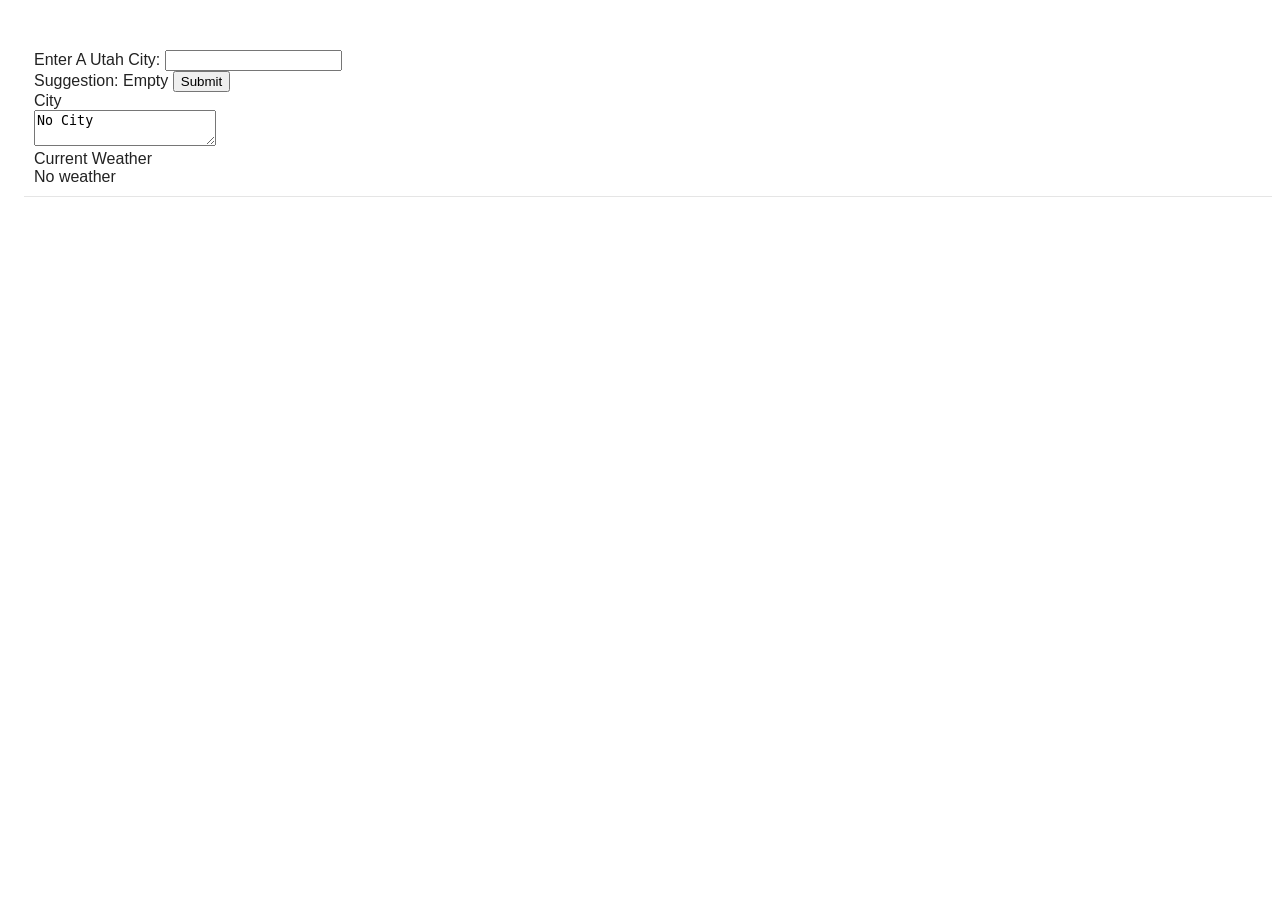
<file: html/index.html>
<!doctype html>
<html>
  <head>
    <link href="https://s3.amazonaws.com/codecademy-content/courses/ltp2/css/bootstrap.min.css" rel="stylesheet">
    <link rel="stylesheet" href="style.css">
  </head>
  <body>

      <div id = "weatherThing">
            <form>
        Enter A Utah City: <input type="text" id="cityfield" value=""><br>
        Suggestion: <span id="txtHint">Empty</span>
        <input id="button" type="submit" value="Submit">
        </form>
        <p>City</p>
        <textarea id="dispcity">No City</textarea>
        <p>Current Weather</p>
<div id="weather">No weather</div>

</form>
    </div>
    </div>

    <script src="https://ajax.googleapis.com/ajax/libs/jquery/1.11.1/jquery.min.js"></script>
    <script src="app.js"></script>
<script>
$( "#cityfield" ).keyup(function() {
  var url = "getcity?q=" +$("#cityfield").val();
    console.log("url = " + url);
$.getJSON(url,function(data) {
    var everything;
    everything = "<ul>";
    $.each(data, function(i,item) {
      everything += "<li> "+data[i].city;
    });
    everything += "</ul>";
    $("#txtHint").html(everything);
  })
  .done(function() { console.log('getJSON request succeeded!'); })
  .fail(function(jqXHR, textStatus, errorThrown) { 
    console.log('getJSON request failed! ' + textStatus); 
    console.log("incoming "+jqXHR.responseText);
  })
  .always(function() { console.log('getJSON request ended!');
  })
  .complete(function() { console.log("complete"); });
});
</script>
  </body>
</html>
</file>
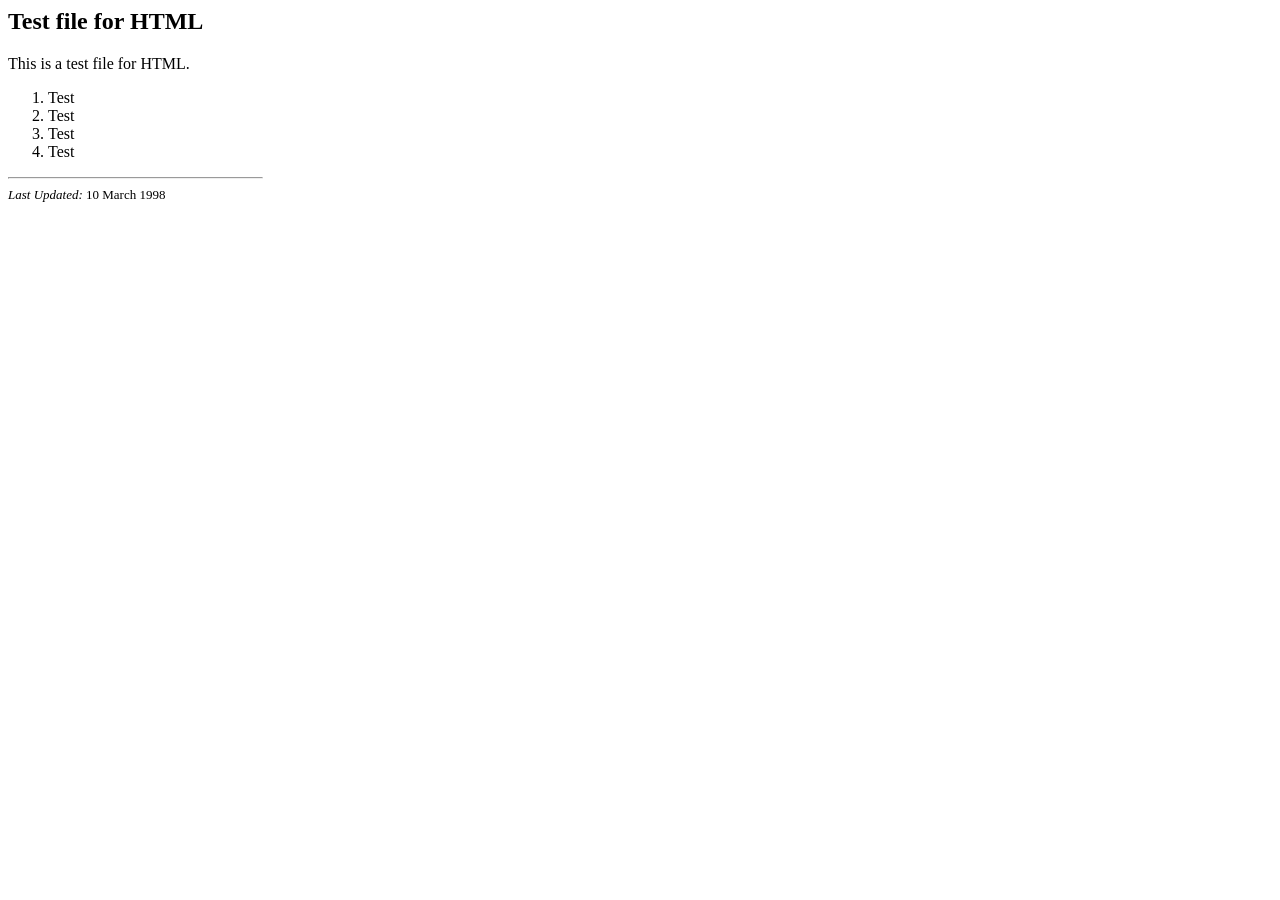
<file: html/test1.html>
<!-- saved from url=(0066)https://students.cs.byu.edu/~clement/CS360/labs/webtest/test1.html -->
<html><head><meta http-equiv="Content-Type" content="text/html; charset=UTF-8">
<title>Test file for HTML</title>
<style type="text/css"></style></head>
<body bgcolor="#FFFFFF" text="#000000">
<p>
</p><h2>Test file for HTML</h2>
<p>
This is a test file for HTML.

</p><ol>
<li> Test
</li><li> Test
</li><li> Test
</li><li> Test
</li></ol>
<p>
</p><hr align="left" width="20%">
<font size="-1"> <i> Last Updated:</i> 10 March 1998<br> </font>




</body></html>
</file>
<file: html/style.css>
body {
  background-image: url('http://s3.amazonaws.com/codecademy-content/courses/ltp2/img/reader/bg.png');
  -webkit-background-size: cover;
     -moz-background-size: cover;
       -o-background-size: cover;
          background-size: cover;
}

p {
  margin: 0;
}

#weatherThing {
    color: #222;
  background: rgba(255,255,255,.9);
  border-spacing: 2px;
  border-color: gray;
  font-family: arial,sans-serif;
  border-bottom: 1px #e5e5e5 solid;
  margin-top: 40px;
  margin-left: 1em;
  margin-bottom: 30px;
  padding: 10px;
}

.row {
  margin: 0;
}

.articles {
  margin-top: 30px;
  margin-bottom: 30px;
}

.article {
  color: #222;
  background: rgba(255,255,255,.9);
  border-spacing: 2px;
  border-color: gray;
  font-family: arial,sans-serif;
  border-bottom: 1px #e5e5e5 solid;
}

.current .item {
  background: rgba(206,220,206,.9);
}

.item {
  cursor: pointer;
  padding-top: 7px;
  padding-bottom: 7px;
  
}

.item .source {
  margin-left: 20px;
}

.item .title {
  font-weight: bold;
}

.item .pubdate {
  margin-right: 20px;
}

.item .pubdate {
  text-align: right;  
}

.description {
  display: none;
  padding-top: 10px;
  padding-bottom: 10px;
}

.description h1 {
  margin-top: 0px;
  font-size: 23px;
}
</file>
